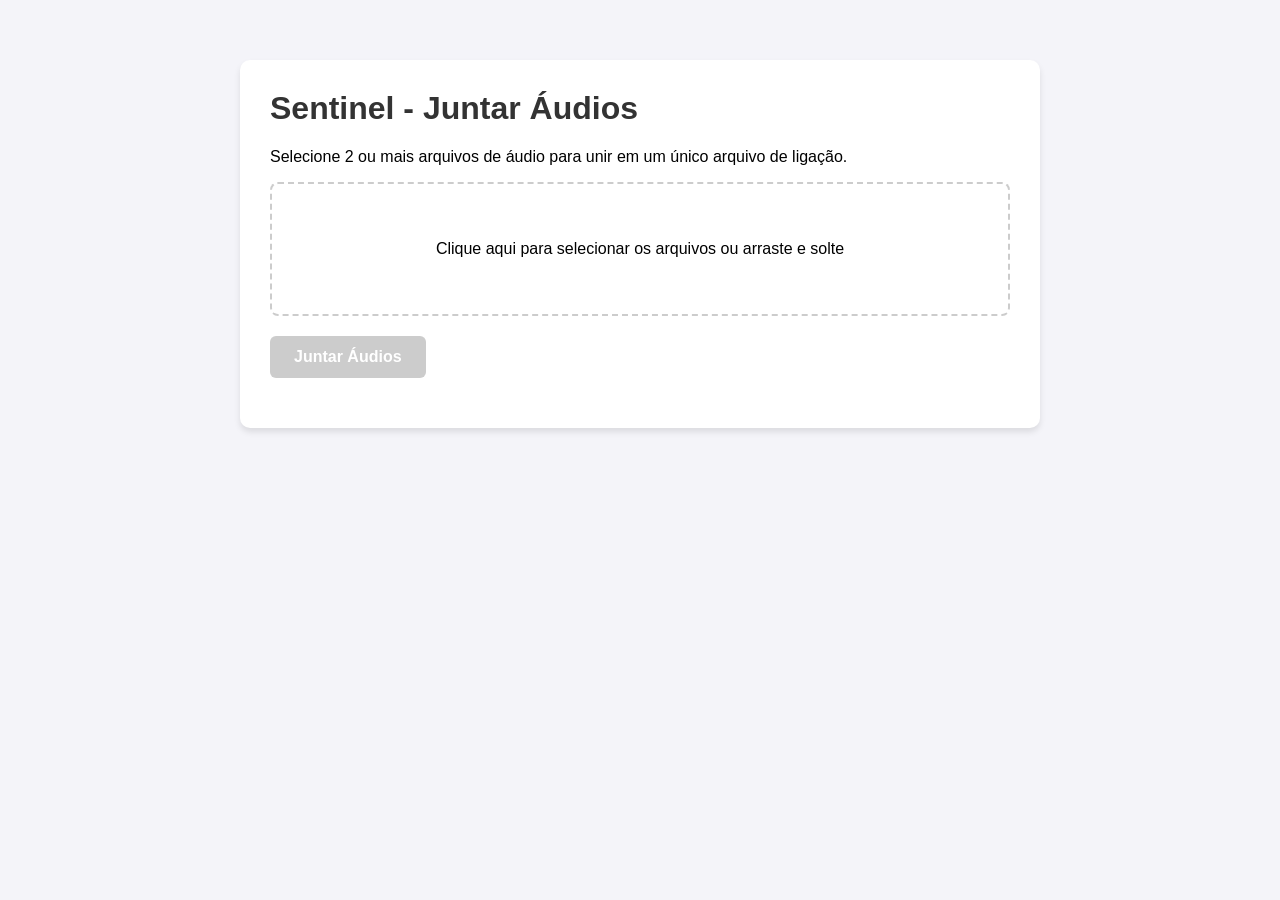
<file: Backend/wwwroot/merge.html>
<!DOCTYPE html>
<html lang="pt-BR">
<head>
    <meta charset="UTF-8">
    <meta name="viewport" content="width=device-width, initial-scale=1.0">
    <title>Merge de Áudio - Sentinel</title>
    <style>
        body { font-family: 'Segoe UI', Tahoma, Geneva, Verdana, sans-serif; max-width: 800px; margin: 40px auto; padding: 20px; background-color: #f4f4f9; }
        .container { background: white; padding: 30px; border-radius: 10px; box-shadow: 0 4px 6px rgba(0,0,0,0.1); }
        h1 { color: #333; margin-top: 0; }
        .upload-area { border: 2px dashed #ccc; padding: 40px; text-align: center; border-radius: 8px; margin-bottom: 20px; transition: 0.3s; }
        .upload-area:hover { border-color: #667eea; background: #f8faff; cursor: pointer; }
        input[type="file"] { display: none; }
        .btn { background: #667eea; color: white; padding: 12px 24px; border: none; border-radius: 6px; cursor: pointer; font-size: 16px; font-weight: 600; }
        .btn:hover { background: #5a6fd1; }
        .btn:disabled { background: #ccc; cursor: not-allowed; }
        #fileList { list-style: none; padding: 0; margin-bottom: 20px; }
        #fileList li { background: #f0f0f0; padding: 10px; margin-bottom: 8px; border-radius: 4px; display: flex; justify-content: space-between; align-items: center; }
        #status { margin-top: 20px; font-weight: bold; }
        .success { color: green; }
        .error { color: red; }
    </style>
</head>
<body>
    <div class="container">
        <h1>Sentinel - Juntar Áudios</h1>
        <p>Selecione 2 ou mais arquivos de áudio para unir em um único arquivo de ligação.</p>
        
        <div class="upload-area" onclick="document.getElementById('fileInput').click()">
            <p>Clique aqui para selecionar os arquivos ou arraste e solte</p>
            <input type="file" id="fileInput" multiple accept="audio/*">
        </div>

        <ul id="fileList"></ul>

        <button id="mergeBtn" class="btn" onclick="mergeAudios()" disabled>Juntar Áudios</button>
        <p id="status"></p>
    </div>

    <script>
        const fileInput = document.getElementById('fileInput');
        const fileList = document.getElementById('fileList');
        const mergeBtn = document.getElementById('mergeBtn');
        const statusEl = document.getElementById('status');
        let selectedFiles = [];

        fileInput.addEventListener('change', (e) => {
            const newFiles = Array.from(e.target.files);
            selectedFiles = [...selectedFiles, ...newFiles];
            updateList();
        });

        function updateList() {
            fileList.innerHTML = '';
            selectedFiles.forEach((file, index) => {
                const li = document.createElement('li');
                li.innerHTML = `<span>${file.name} (${(file.size/1024).toFixed(1)} KB)</span> 
                                <span style="cursor:pointer;color:red" onclick="removeFile(${index})">✕</span>`;
                fileList.appendChild(li);
            });
            mergeBtn.disabled = selectedFiles.length < 2;
        }

        function removeFile(index) {
            selectedFiles.splice(index, 1);
            updateList();
        }

        async function mergeAudios() {
            if (selectedFiles.length < 2) return;

            statusEl.textContent = "Enviando... aguarde.";
            statusEl.className = "";
            mergeBtn.disabled = true;

            const formData = new FormData();
            selectedFiles.forEach(file => {
                formData.append("files", file);
            });

            try {
                const response = await fetch('/api/tools/merge-audio', {
                    method: 'POST',
                    body: formData
                });

                if (response.ok) {
                    const blob = await response.blob();
                    const url = window.URL.createObjectURL(blob);
                    
                    const a = document.createElement('a');
                    a.href = url;
                    a.download = "audio_completo_merged.wav";
                    document.body.appendChild(a);
                    a.click();
                    window.URL.revokeObjectURL(url);
                    document.body.removeChild(a);

                    statusEl.textContent = "Sucesso! O download começou automaticamente.";
                    statusEl.className = "success";
                } else {
                    const err = await response.text();
                    statusEl.textContent = "Erro: " + err;
                    statusEl.className = "error";
                }
            } catch (error) {
                statusEl.textContent = "Erro de conexão: " + error.message;
                statusEl.className = "error";
            } finally {
                mergeBtn.disabled = false;
            }
        }
    </script>
</body>
</html>
</file>
